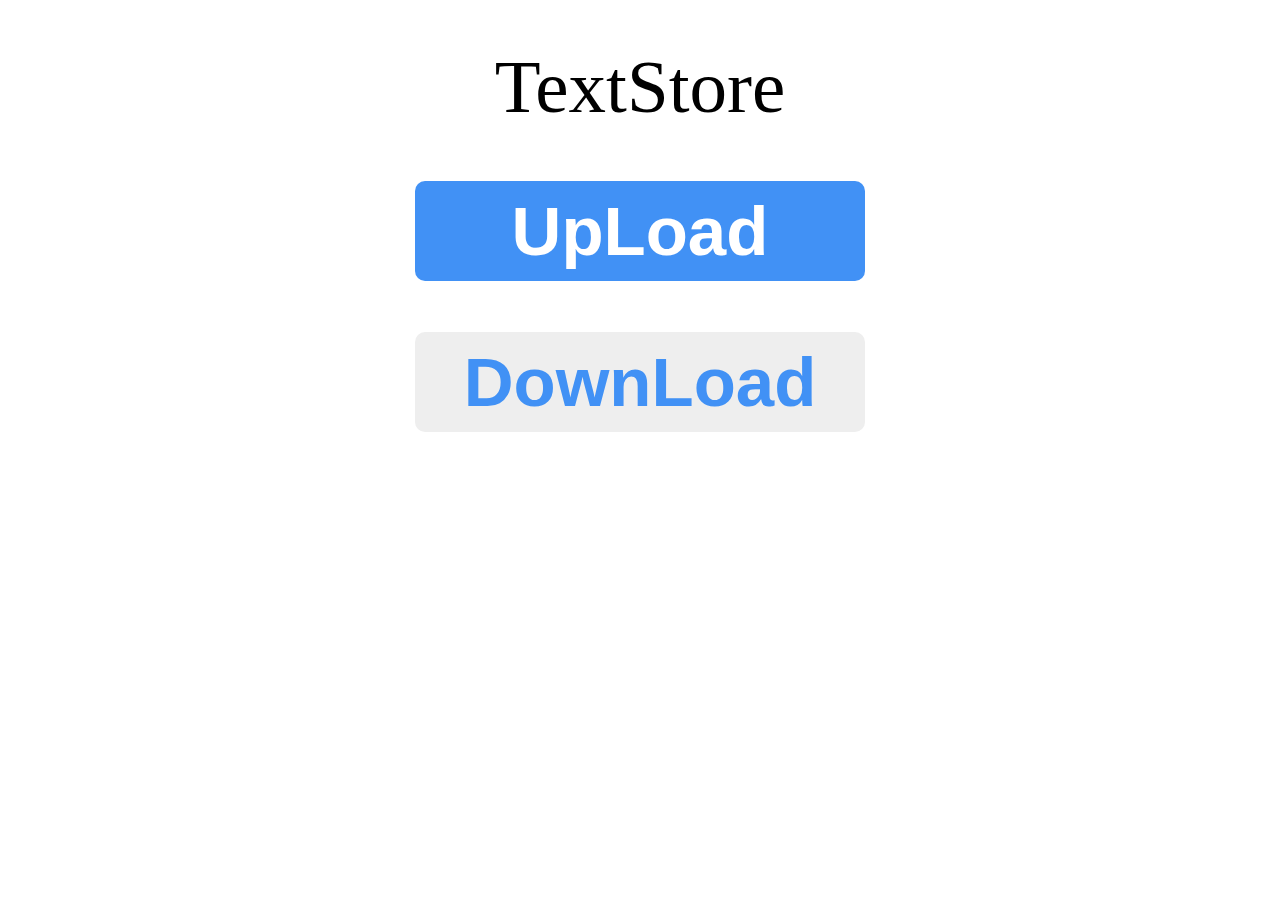
<file: web/index.html>
<!DOCTYPE html>
<html>
    <head>
        <meta charset="utf-8">
        <title>TextStore</title>
        <link rel="stylesheet" type="text/css" href="./main/index.css" />
        <script src="./main/goTo.js"></script>
    </head>

    <body>
        <br />
        <br />
        <div class="text">TextStore</div>
        <br />
        <br />
        <div id="btn">
            <button class="upload" onclick="goToUpload();">UpLoad</button> <br /> <br /> <br />
            <button class="download" onclick="goToDownload();">DownLoad</button>
        </div>
    </body>
</html>
</file>
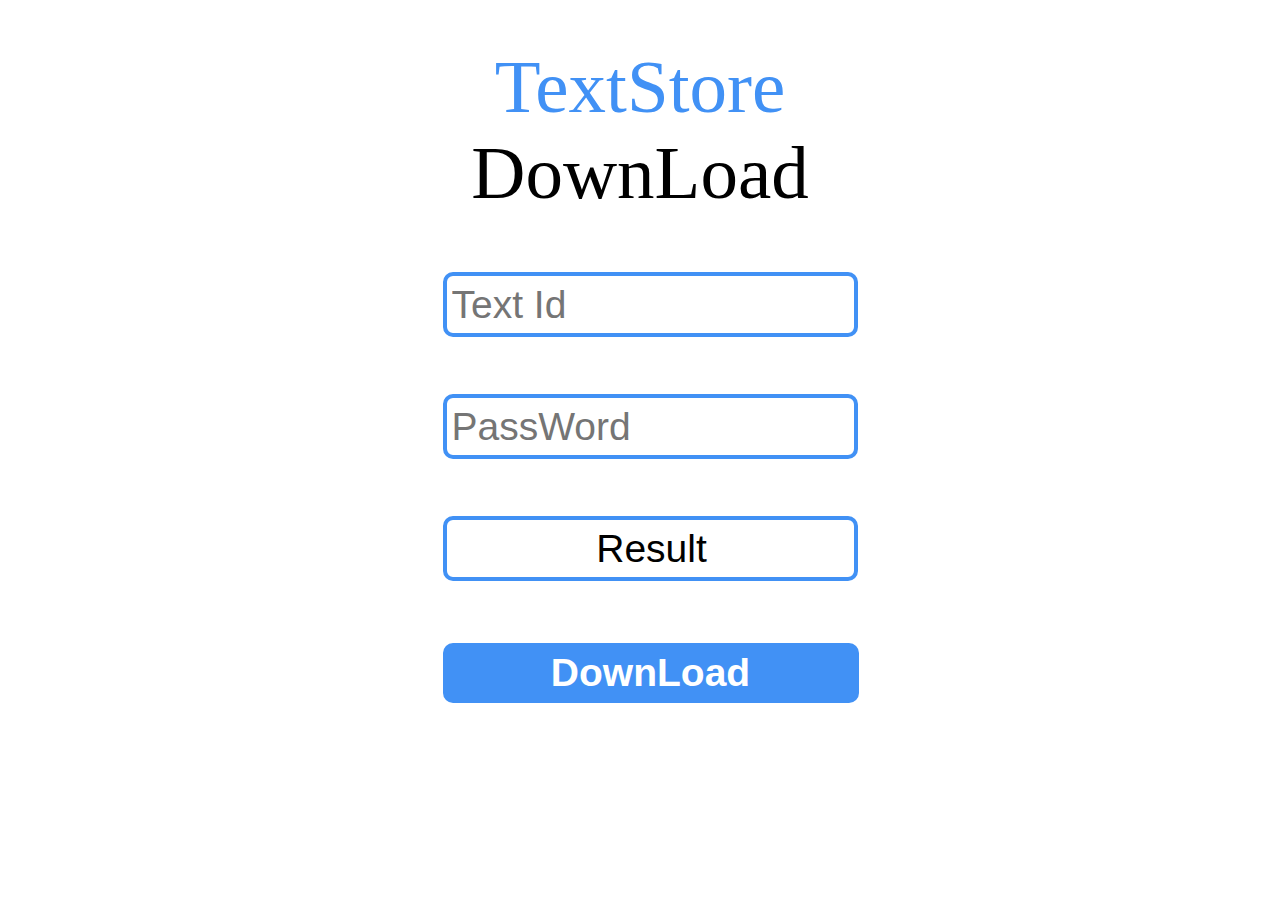
<file: web/download/download.html>
<!DOCTYPE html>
<html>
    <head>
        <meta charset="utf-8">
        <title>DownLoad TextStore</title>
        <link rel="stylesheet" type="text/css" href="./download.css" />
        <script src="../main/jquery.js"></script>
        <script src="./ajax.js"></script>
        <script src="./download.js"></script>
    </head>

    <body>
        <br />
        <br />
        <div class="text">
            <a id="a" href="../index.html">TextStore</a>
            <br />
            DownLoad
        </div>
        <br />
        <br />
        <div id="download_form" />
            <input type="text" id="fileId" placeholder="Text Id" class="input" /> <br /> <br />
            <input type="password" id="password" placeholder="PassWord" class="input" /> <br /> <br />
            <input type="text" id="result" value="Result" class="input" /> <br /> <br />
            <button class="submitInput" onclick="download()">DownLoad</button>
        </div>
    </body>
</html>
</file>
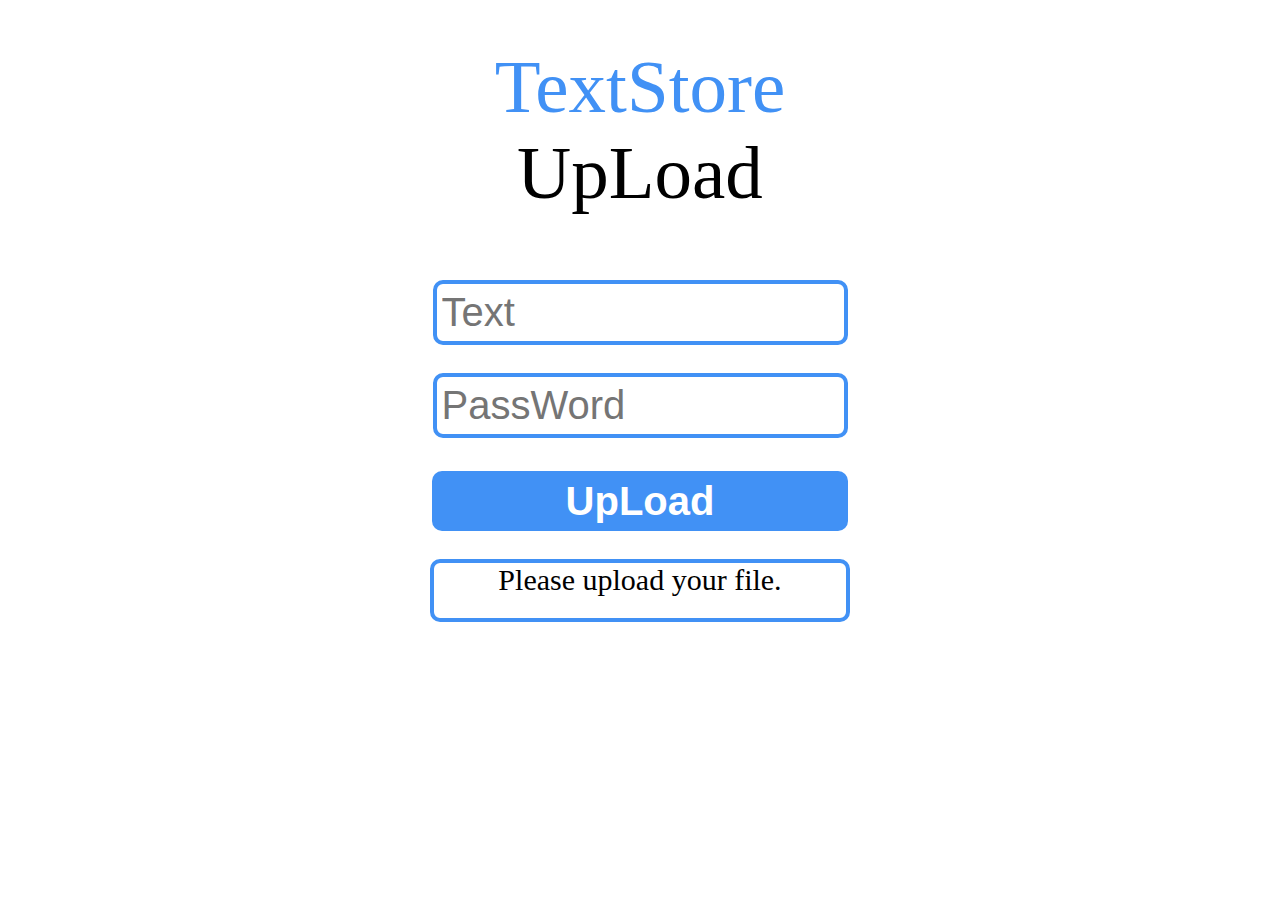
<file: web/upload/upload.html>
<!DOCTYPE html>
<html>
	<head>
		<meta charset="utf-8">
		<title>UpLoad TextStore</title>
		<link rel="stylesheet" type="text/css" href="./upload.css" />
		<script src="../main/jquery.js"></script>
		<script src="./init.js"></script>
		<script src="./ajax.js"></script>
		<script src="./upload.js"></script>
	</head>

	<body>
		<br />
		<br />
		<div class="text">
			<a id="a" href="../index.html">TextStore</a>
			<br />
			UpLoad
		</div>
		<br />
		<br />
		<br />
		<div id="upload_form">
			<input type="text" id="txt" name="txt" placeholder="Text" class="input" /> <br /> <br />
			<input type="password" id="password" name="password" placeholder="PassWord" class="input" /> <br /> <br />
			<button class="submitInput" onclick="upload()">UpLoad</button> <br /> <br />
			<div id="result">Please upload your file.</div>
		</div>
	</body>
</html>
</file>
<file: web/main/index.css>
.text {
	text-align: center;
	font-size: 75px;
}

.upload {
	display:inline-block;
    margin: 0 auto;
	margin-top: 15px;
	height: 100px;
	width: 450px;
	text-align: center;
	border-radius: 10px;
	background-color: #4191f5;
	border: 0;
	
	color: white;
	font-size: 69px;
	font-weight: bold;
}

.upload:hover {
    font-size: 70px;
	background-color: #5eb4ff;
}

.download {
	display:inline-block;
    margin: 0 auto;
	margin-top: 15px;
	height: 100px;
	width: 450px;
	text-align: center;
	border-radius: 10px;
	background-color: #eeeeee;
	border: 0;
	
	color: #4191f5;
	font-size: 69px;
	font-weight: bold;
}

.download:hover {
    font-size: 70px;
	background-color: #dbdbdb;
}

#btn {
	text-align: center;
}
</file>
<file: web/download/download.css>
.text {
	text-align: center;
	font-size: 75px;
}

#a {
	text-decoration: none;
	color: #4191f5;
}

#download_form {
	font-size: 40px;
	margin: 0 auto;
	width: 400px;
	height: 55px;
	margin-top: 10px;

	padding-left: 5px;

}

.input {
	font-size: 39px;
	margin: 0 auto;
	width: 400px;
	height: 55px;
	margin-top: 10px;

	padding-left: 5px;

	border: 4px;
	border-radius: 10px;
	border-style: solid;
	border-color: #4191f5;
}

.submitInput {
	margin: 0;
	margin-top: 15px;
	width: 416px;
	height: 60px;

	border-radius: 10px;
	background-color: #4191f5;
	border: 0;

	color: white;
	font-size: 39px;
	font-weight: bold;
}

.submitInput:hover {
	background-color: #5eb4ff;
	font-size: 40px;
}


.input:focus {
	outline: none;
	border-style: solid;
	border-color: #5eb4ff;
	font-size: 40px;
}

#result {
	text-align: center;
}
</file>
<file: web/upload/upload.css>
.text {
	text-align: center;
	font-size: 75px;
}

#a {
	text-decoration: none;
	color: #4191f5;
}

.input {
	font-size: 40px;
	/* margin: 0 auto; */
	width: 400px;
	height: 55px;
	margin-top: 10px;

	padding-left: 5px;
}

#upload_form {
	text-align: center;
	width: 100%;
}

.submitInput {
	margin: 0;
	margin-top: 15px;
	width: 416px;
	height: 60px;

	border-radius: 10px;
	background-color: #4191f5;
	border: 0;

	color: white;
	font-size: 40px;
	font-weight: bold;
}

.submitInput:hover {
	font-size: 40px;
	background-color: #5eb4ff;
}

.input {
	font-size: 40px;
	border: 4px;
	border-radius: 10px;
	border-style: solid;
	border-color: #4191f5;
}

.input:focus {
	font-size: 40px;
	outline: none;
	border-style: solid;
	border-color: #5eb4ff;
}

#file {
	display: none;
}

#fileBtn {
	overflow: hidden;
	text-overflow: ellipsis;
	white-space: nowrap;
	display: inline-block;
}

#result {
	font-size: 30px;
	margin: 0 auto;
	width: 412px;
	height: 55px;
	margin-top: 10px;
	text-align: center;

	border: 4px;
	border-radius: 10px;
	border-style: solid;
	border-color: #4191f5;
}
</file>
